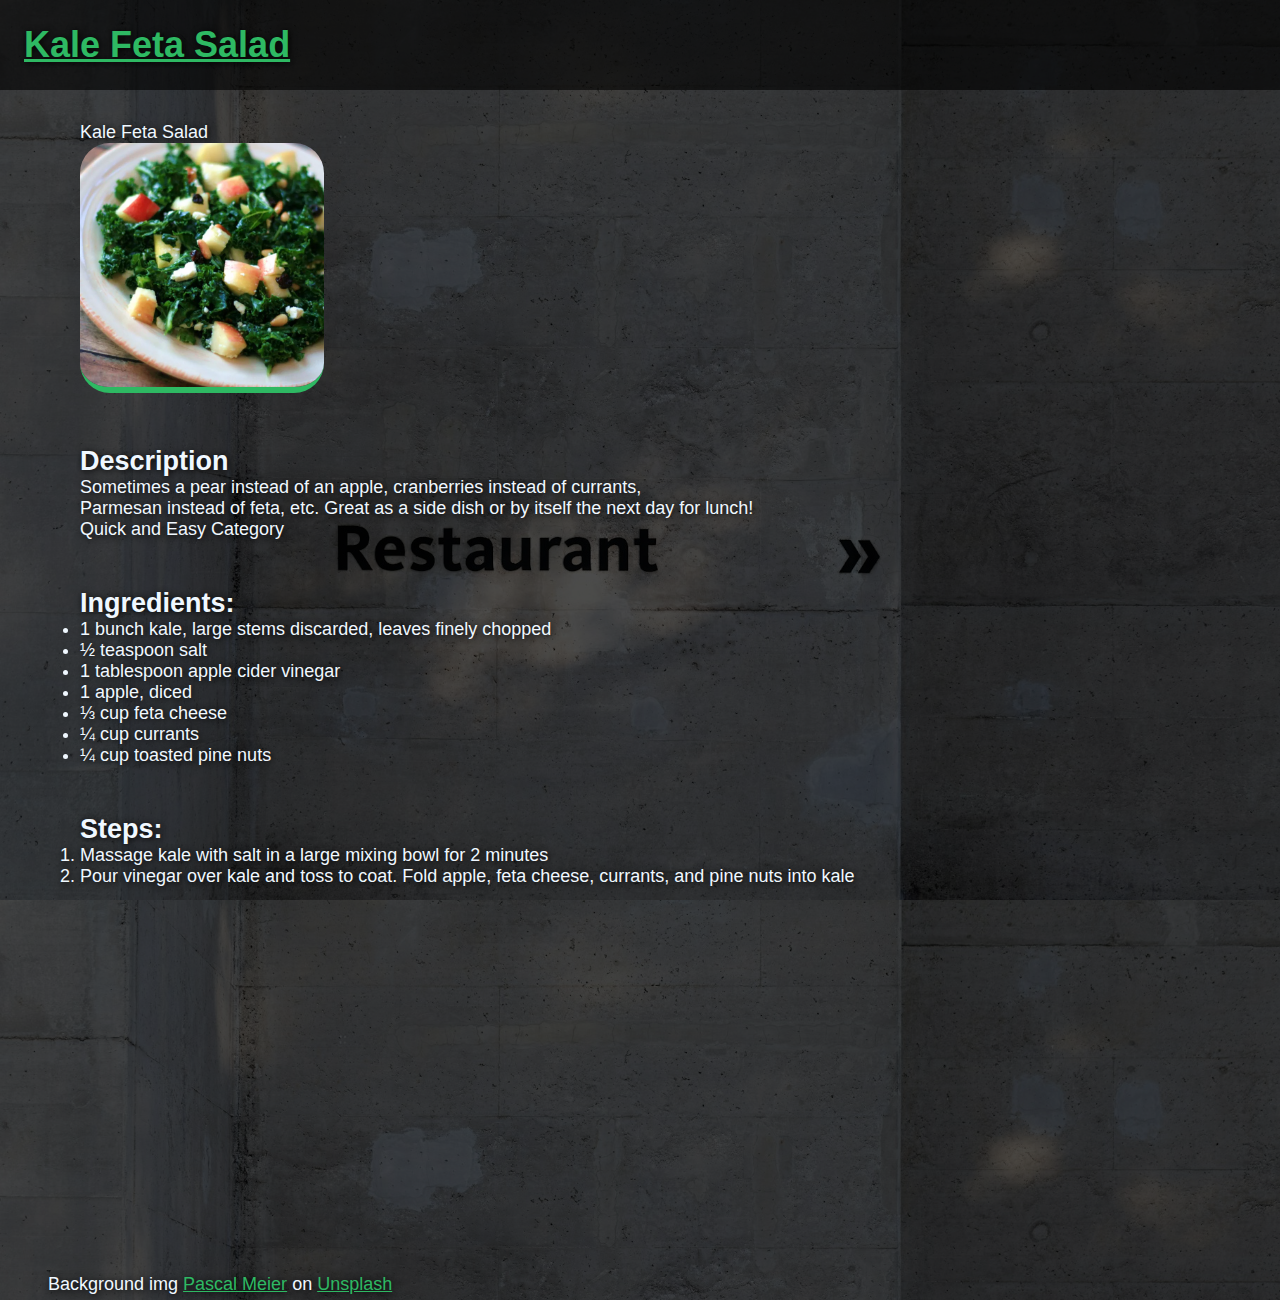
<file: recipes/kale-salad.html>
<!DOCTYPE html>
<html lang="en">

<head>
    <meta charset="UTF-8">
    <meta name="viewport" content="width=device-width, initial-scale=1.0">
    <link rel="stylesheet" href="../styles.css">
    <title>Kale Feta Salad</title>
</head>

<body class="recipe-page-body">
    <h1 class="recipe-header"><a href="../index.html">Kale Feta Salad</a></h1>
    
    <figure>
        <figcaption>Kale Feta Salad</figcaption>
        <img src="../assets/salad.webp" alt="slice of keylime pie with purple whip cream">
    </figure>
    <div>
        <h2>Description</h2>
        <p>Sometimes a pear instead of an apple, cranberries instead of currants, <br /> Parmesan instead of feta, etc.
            Great as a side dish or by itself the next day for lunch!</p>
        <p>Quick and Easy Category</p>
    </div>
    <div>
        <h2>Ingredients:</h2>
        <ul>
            <li>1 bunch kale, large stems discarded, leaves finely chopped</li>

            <li>½ teaspoon salt</li>

            <li>1 tablespoon apple cider vinegar</li>

            <li>1 apple, diced</li>

            <li>⅓ cup feta cheese</li>

            <li>¼ cup currants</li>

            <li>¼ cup toasted pine nuts</li>
        </ul>

        <h2>Steps:</h2>
        <ol>
            <li>Massage kale with salt in a large mixing bowl for 2 minutes</li>

            <li>Pour vinegar over kale and toss to coat. Fold apple, feta cheese, currants, and pine nuts into kale</li>
        </ol>
    </div>
    <p class="bg-img-credits align-to-bottom">
        Background img <a href="https://unsplash.com/@zhpix?utm_content=creditCopyText&utm_medium=referral&utm_source=unsplash">Pascal Meier</a> on <a href="https://unsplash.com/photos/restaurant-signage-Mgv-3VpZuSs?utm_content=creditCopyText&utm_medium=referral&utm_source=unsplash">Unsplash</a>
    </p>
</body>

</html>
</file>
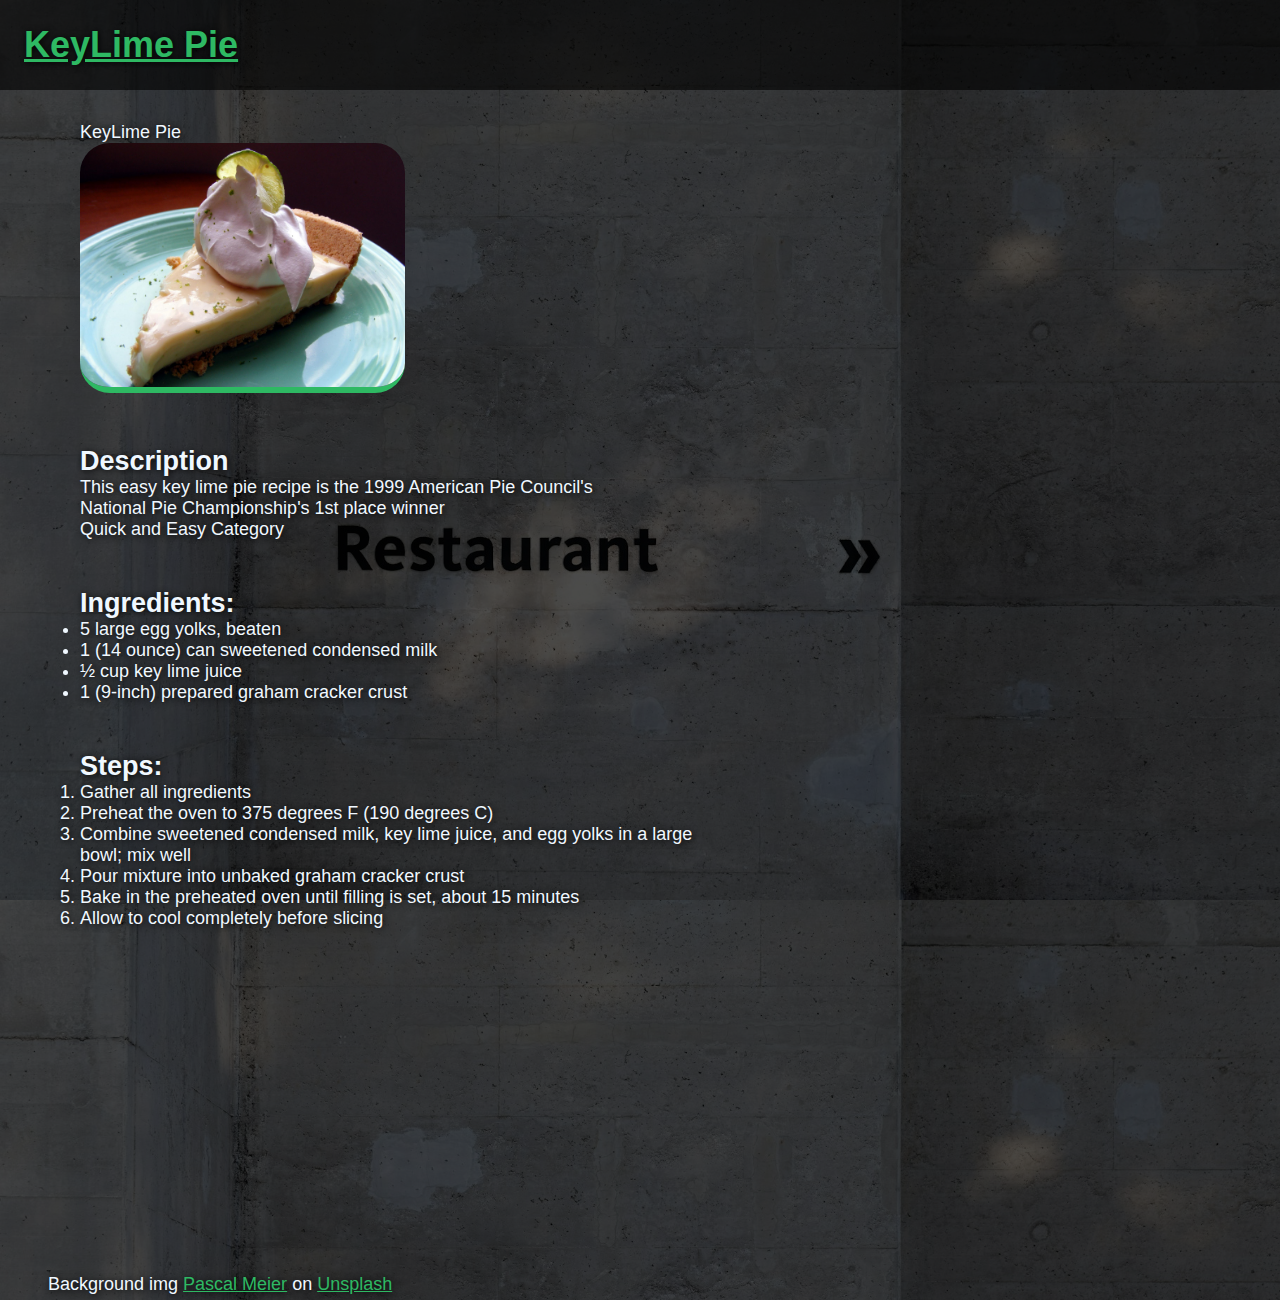
<file: recipes/keylime-pie.html>
<!DOCTYPE html>
<html lang="en">

<head>
    <meta charset="UTF-8">
    <meta name="viewport" content="width=device-width, initial-scale=1.0">
    <link rel="stylesheet" href="../styles.css">
    <title>Keylime Pie</title>
</head>

<body class="recipe-page-body">
    <h1 class="recipe-header"><a href="../index.html">KeyLime Pie</a></h1>
    
    <figure>
        <figcaption>KeyLime Pie</figcaption>
        <img width="400" src="../assets/keylime.jpg" alt="slice of keylime pie with purple whip cream">
    </figure>
    <div>
        <h2>Description</h2>
        <p>This easy key lime pie recipe is the 1999 American Pie Council's <br /> National Pie Championship's 1st place winner
        </p>
        <p>Quick and Easy Category</p>
    </div>
    <div>
        <h2>Ingredients:</h2>
        <ul>
            <li>5 large egg yolks, beaten</li>
            <li>1 (14 ounce) can sweetened condensed milk</li>
            <li>½ cup key lime juice</li>
            <li>1 (9-inch) prepared graham cracker crust</li>
        </ul>

        <h2>Steps:</h2>
        <ol>
            <li>Gather all ingredients</li>
            <li>Preheat the oven to 375 degrees F (190 degrees C)</li>
            <li>Combine sweetened condensed milk, key lime juice, and egg yolks in a large <br /> bowl; mix well</li>
            <li>Pour mixture into unbaked graham cracker crust</li>
            <li>Bake in the preheated oven until filling is set, about 15 minutes</li>
            <li>Allow to cool completely before slicing</li>
        </ol>
    </div>
    <p class="bg-img-credits align-to-bottom">
        Background img <a href="https://unsplash.com/@zhpix?utm_content=creditCopyText&utm_medium=referral&utm_source=unsplash">Pascal Meier</a> on <a href="https://unsplash.com/photos/restaurant-signage-Mgv-3VpZuSs?utm_content=creditCopyText&utm_medium=referral&utm_source=unsplash">Unsplash</a>
    </p>
</body>

</html>
</file>
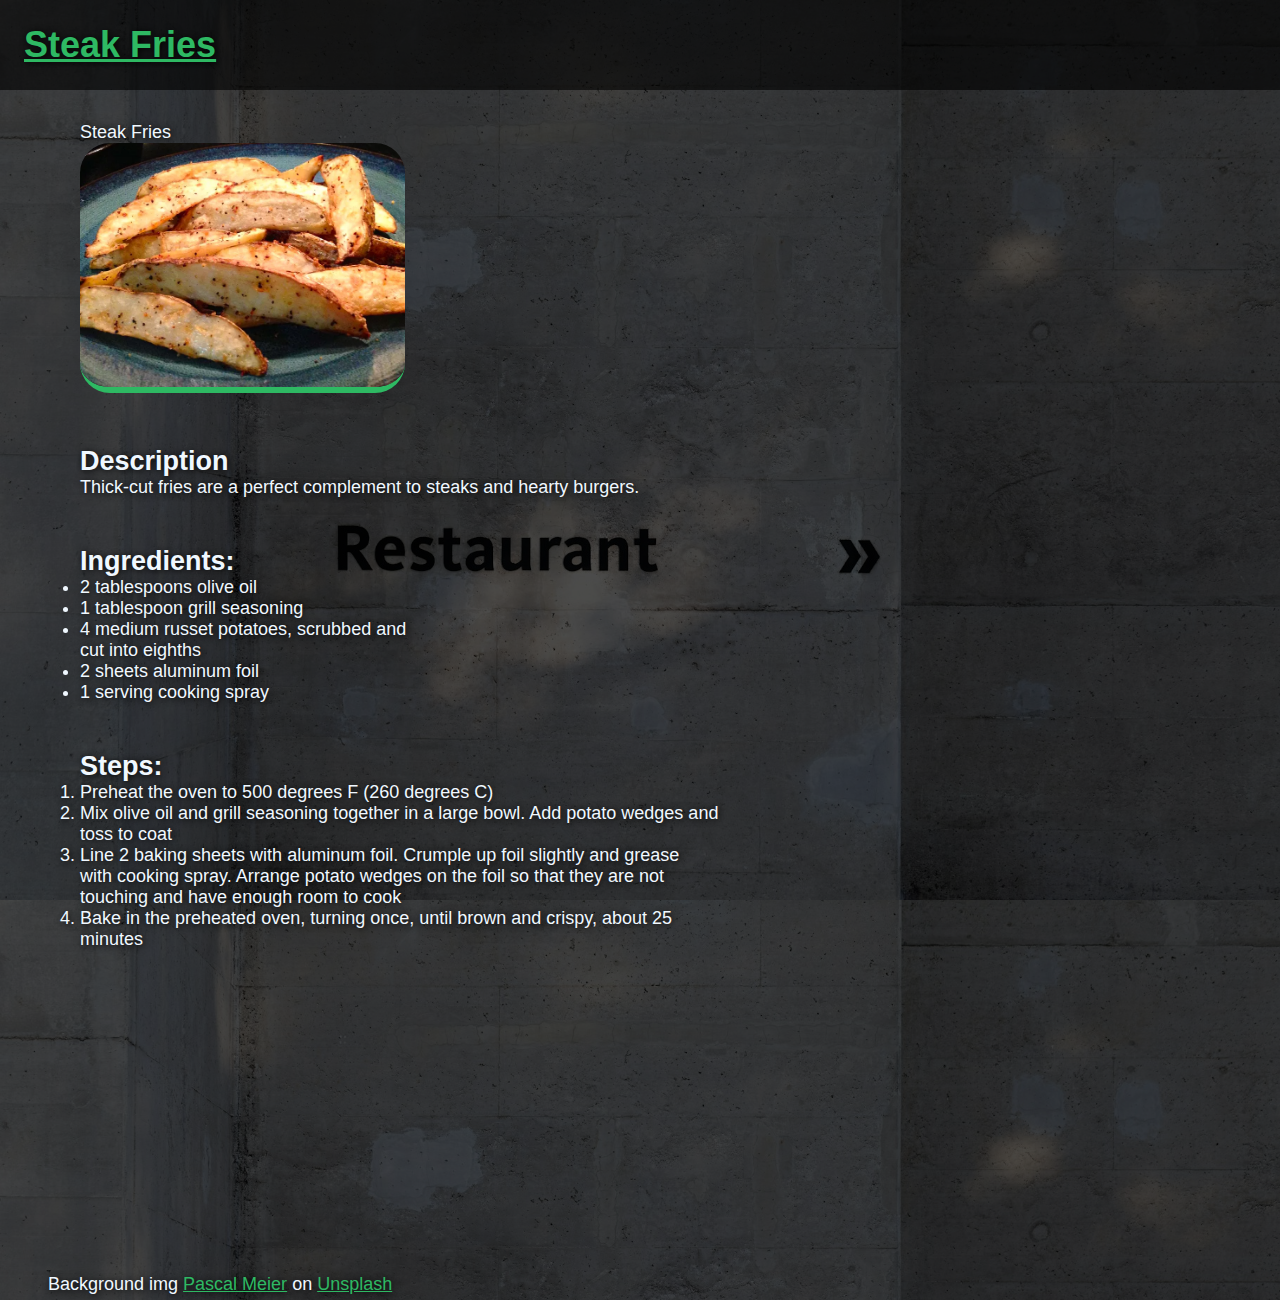
<file: recipes/steak-fries.html>
<!DOCTYPE html>
<html lang="en">

<head>
    <meta charset="UTF-8">
    <meta name="viewport" content="width=device-width, initial-scale=1.0">
    <link rel="stylesheet" href="../styles.css">
    <title>Steak Fries</title>
</head>

<body class="recipe-page-body">
    <h1 class="recipe-header"><a href="../index.html">Steak Fries</a></h1>
    
    <figure>
        <figcaption>Steak Fries</figcaption>
        <img width="400" src="../assets/fries.webp" alt="slice of keylime pie with purple whip cream">
    </figure>
    <div>
        <h2>Description</h2>
        <p>Thick-cut fries are a perfect complement to steaks and hearty burgers.</p>
    </div>
    <div>
        <h2>Ingredients:</h2>
        <ul>
            <li>2 tablespoons olive oil</li>
            <li>1 tablespoon grill seasoning</li>
            <li>4 medium russet potatoes, scrubbed and <br /> cut into eighths</li>
            <li>2 sheets aluminum foil</li>
            <li>1 serving cooking spray</li>
        </ul>

        <h2>Steps:</h2>
        <ol>
            <li>Preheat the oven to 500 degrees F (260 degrees C)</li>
            <li>Mix olive oil and grill seasoning together in a large bowl. Add potato wedges and <br /> toss to coat</li>
            <li>Line 2 baking sheets with aluminum foil. Crumple up foil slightly and grease <br />
                 with cooking spray. Arrange potato wedges on the foil so that they are not <br />
                  touching and have enough room to cook</li>
            <li>Bake in the preheated oven, turning once, until brown and crispy, about 25 <br /> minutes</li>
        </ol>
    </div>
    <p class="bg-img-credits align-to-bottom">
        Background img <a href="https://unsplash.com/@zhpix?utm_content=creditCopyText&utm_medium=referral&utm_source=unsplash">Pascal Meier</a> on <a href="https://unsplash.com/photos/restaurant-signage-Mgv-3VpZuSs?utm_content=creditCopyText&utm_medium=referral&utm_source=unsplash">Unsplash</a>
    </p>
</body>
</html>
</file>
<file: styles.css>
* {
    margin: 0;
    padding: 0;
    box-sizing: border-box;
}

html,
body {
    height: 100vh;
    color: aliceblue;
    font-family: Arial, Helvetica, sans-serif;
}

body {
    min-width: 340px;
    text-shadow: 1px 1px 7px rgb(0, 0, 0);
}

/*=========Start Page===================*/
.start-page-container {
    height: 100%;
    background-image: url(./assets/food-hd.jpg);
    background-repeat: no-repeat;
    background-size: cover;
}

header,
nav>ul {
    display: flex;
    list-style-type: none;
}

header,
.recipe-header {
    background-color: #0000009c;
    justify-content: space-between;
    padding: 1.5rem;
}

nav {
    background-color: #2a9cf428;
    border-radius: 2px;
    width: 25rem;
    font-size: 16.5px;
}

nav>ul li {
    padding: 1rem;
}

nav>ul li>a {
    color: aliceblue;
    font-weight: bold;
    text-decoration: none;
}

nav>ul li>a:hover {
    color: #2eb963;
    text-decoration: underline;
}

.bg-img-credits {
    position: absolute;
    bottom: .5rem;
    left: 1rem;
    padding: .3rem;
    border-radius: 4px;
}

.bg-img-credits a {
    color: #2eb963;
}

.bg-img-credits:hover {
    background-color: #00000050;
}

/*===========Recipe Pages=============*/
.recipe-page-body {
    background-image: linear-gradient(rgba(0, 0, 0, 0.7),
            rgba(0, 0, 0, 0.7)), url(./assets/pascal.jpg);
    background-size: cover;
    padding-left: 5rem;
}

.recipe-page-body:not(h1, h2) {
    font-size: 18px;
    color: aliceblue;
}

.recipe-header {
    margin-left: -5rem;
}

.align-to-bottom {
    bottom: -25rem;
    padding-left: 2rem;
}

h1 > a {
    color: #2eb963;
    text-decoration: underline;
}

h1 > a:hover {
    color: aliceblue;
    text-decoration: none;
}

h2 {
    margin-top: 3rem;
}

figure {
    margin-top: 2rem;
}

figure > img {
    height: 250px;
    width: auto;
    border-radius: 30px;
    border-bottom: 6px solid #2eb963;
}

/*=====Rsponsive============*/
@media only screen and (max-width: 600px) {
  .align-to-bottom {
    bottom: -30rem;
}

header {
    flex-direction: column;
    align-items: center;
}

nav {
    width: auto;
}
}
</file>
